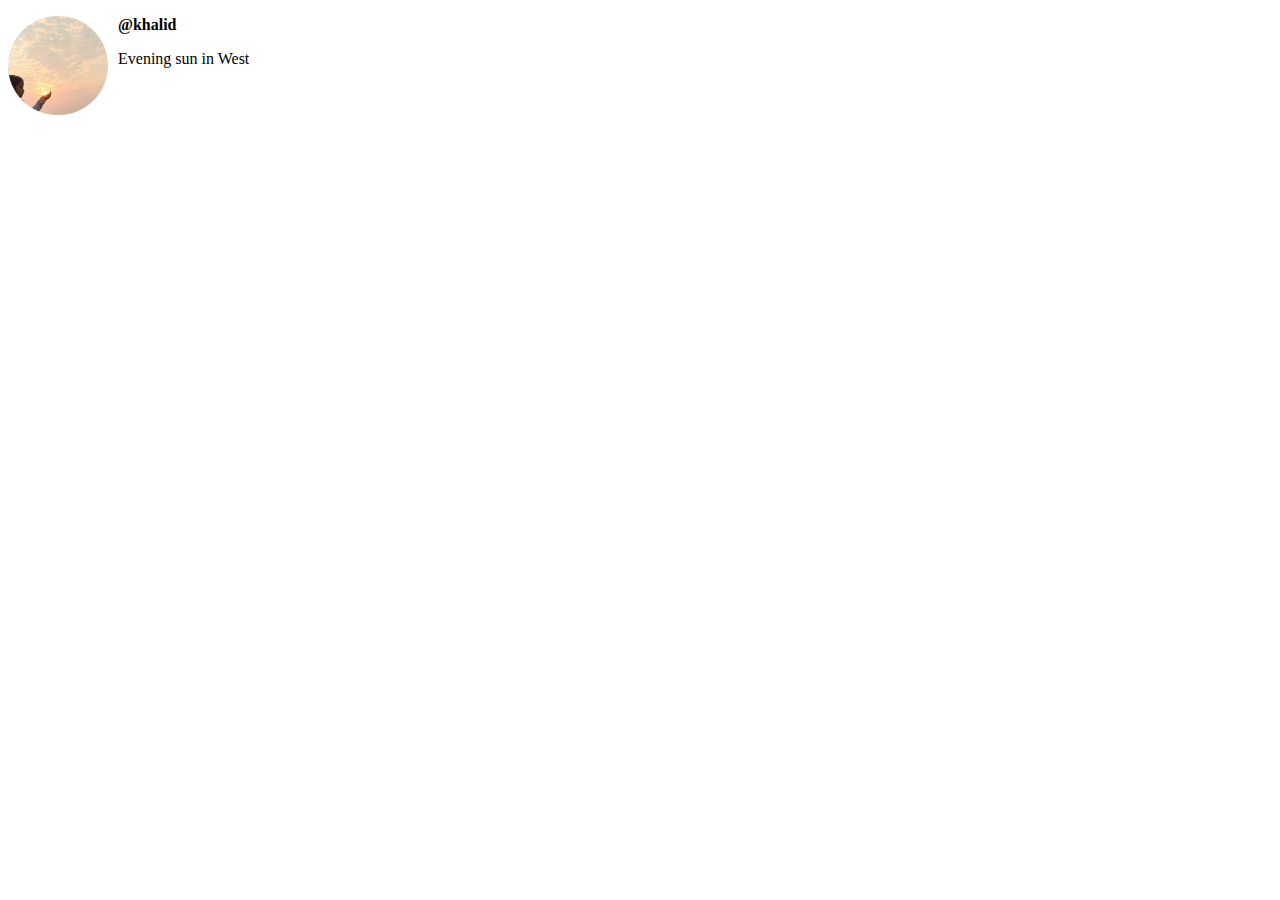
<file: index.html>
<!DOCTYPE html>
<html lang="en">
  <head>
    <title>My first webpage</title>
    <style>
      img {
        width: 100px;
        border-radius: 50px;
        float: left;
        margin-right: 10px;
      }

      .username {
        font-weight: bold;
      }
    </style>
  </head>
  <body>
    <img src="images/nameera.jpeg" alt="Evening girl" />
    <p class="username">@khalid</p>
    <p>Evening sun in West</p>
  </body>
</html>
</file>
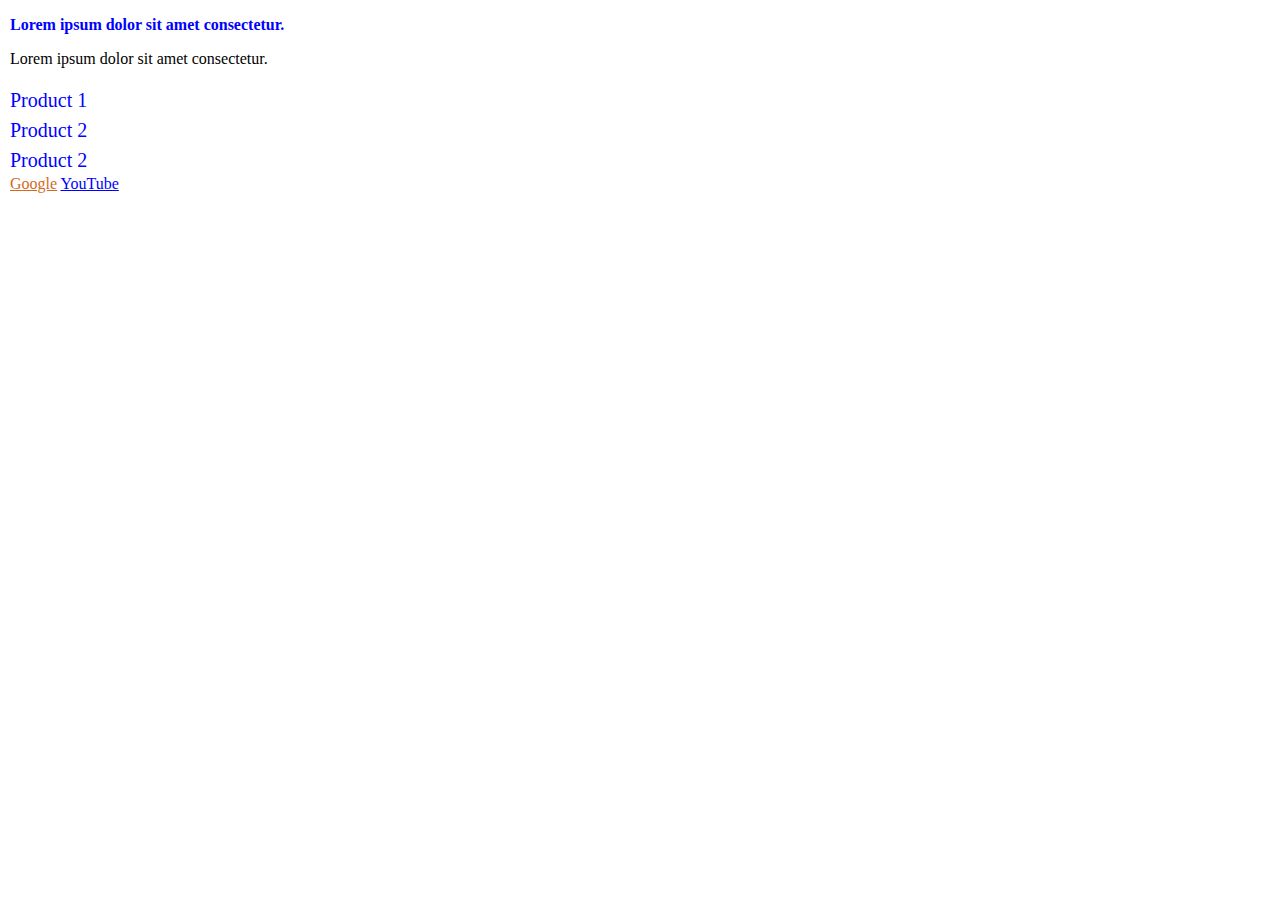
<file: basicCss/index.html>
<!DOCTYPE html>
<html lang="en">
  <head>
    <meta charset="UTF-8" />
    <meta name="viewport" content="width=device-width, initial-scale=1.0" />
    <title>Document</title>
    <link rel="stylesheet" href="/css/normalize.css" />
    <link rel="stylesheet" href="/css/style.css" />
    <style>
      p {
        color: black;
      }

      #first {
        color: blue;
        font-weight: bold;
      }
    </style>
  </head>
  <body>
    <p id="first">Lorem ipsum dolor sit amet consectetur.</p>
    <p>Lorem ipsum dolor sit amet consectetur.</p>
    <section id="products">
      <article class="product">Product 1</article>
      <article class="product">Product 2</article>
      <article class="product">Product 2</article>
    </section>
    <a href="https://google.com/" target="_blank">Google</a>
    <a href="https://youtube.com/" target="_blank">YouTube</a>
  </body>
</html>
</file>
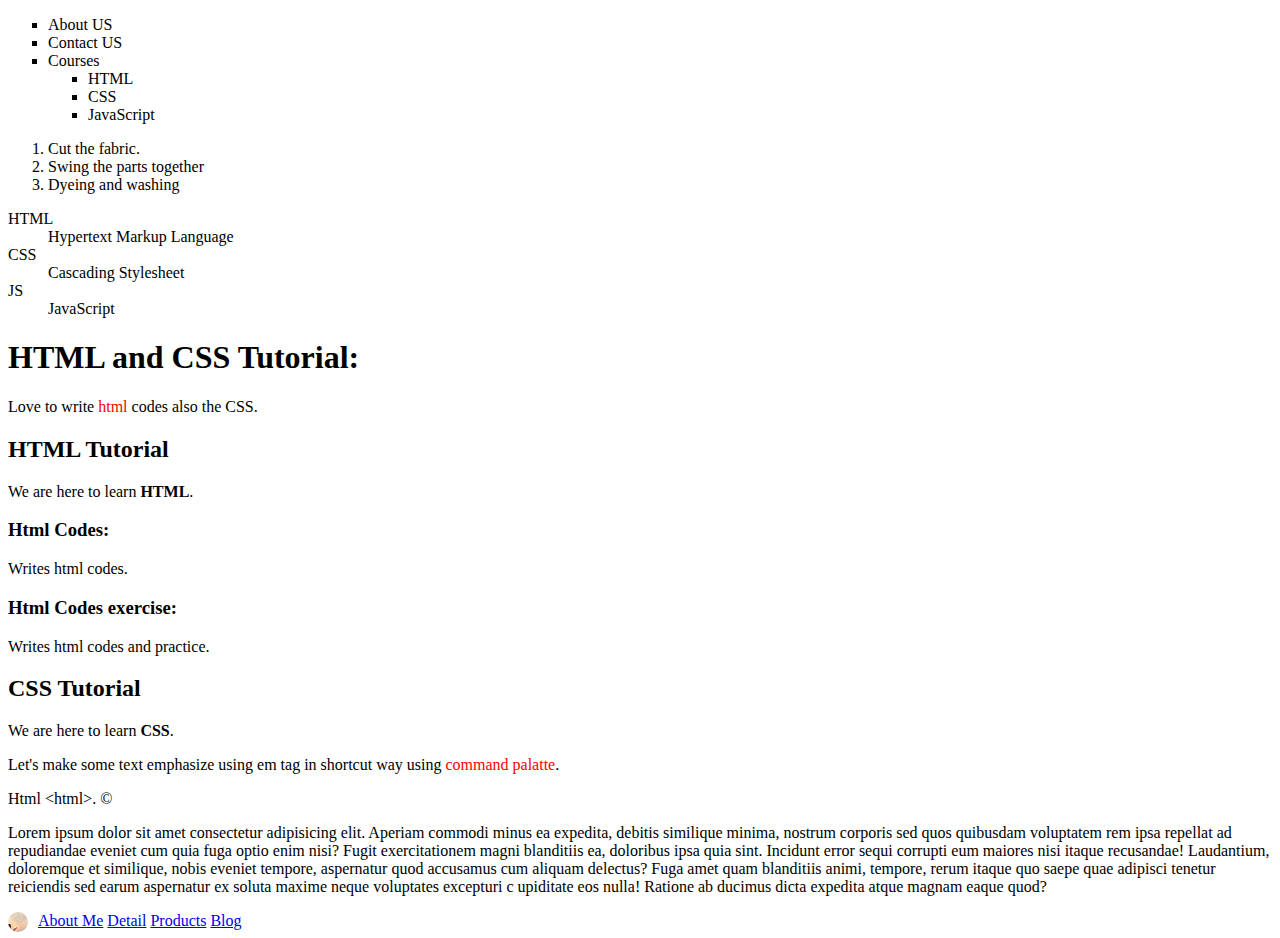
<file: basicHtml/index.html>
<!DOCTYPE html>
<html lang="en">
  <head>
    <meta charset="UTF-8" />
    <meta name="viewport" content="width=device-width, initial-scale=1.0" />
    <meta name="keywords" content="HTML, CSS" />
    <meta name="description" content="Best HTML document" />
    <title>HTML Document</title>
    <style>
      em {
        color: red;
        font-style: normal;
      }
      img {
        width: 20px;
        border-radius: 50px;
        float: left;
        margin-right: 10px;
      }
      ul {
        list-style-type: square;
      }
    </style>
  </head>
  <body>
    <ul>
      <li>About US</li>
      <li>Contact US</li>
      <li>
        Courses
        <ul>
          <li>HTML</li>
          <li>CSS</li>
          <li>JavaScript</li>
        </ul>
      </li>
    </ul>
    <ol>
      <li>Cut the fabric.</li>
      <li>Swing the parts together</li>
      <li>Dyeing and washing</li>
    </ol>
    <dl>
      <dt>HTML</dt>
      <dd>Hypertext Markup Language</dd>
      <dt>CSS</dt>
      <dd>Cascading Stylesheet</dd>
      <dt>JS</dt>
      <dd>JavaScript</dd>
    </dl>
    <h1>HTML and CSS Tutorial:</h1>
    <p>Love to write <em>html</em> codes also the CSS.</p>
    <h2>HTML Tutorial</h2>
    <p>We are here to learn <strong>HTML</strong>.</p>
    <h3>Html Codes:</h3>
    <p>Writes html codes.</p>
    <h3>Html Codes exercise:</h3>
    <p>Writes html codes and practice.</p>
    <h2>CSS Tutorial</h2>
    <p>We are here to learn <strong>CSS</strong>.</p>
    <p>
      Let's make some text emphasize using em tag in shortcut way using
      <em>command palatte</em>.
    </p>
    <p>Html &lt;html&gt;. &copy;</p>
    <p>
      Lorem ipsum dolor sit amet consectetur adipisicing elit. Aperiam commodi
      minus ea expedita, debitis similique minima, nostrum corporis sed quos
      quibusdam voluptatem rem ipsa repellat ad repudiandae eveniet
      cum&nbsp;quia fuga optio enim nisi? Fugit exercitationem magni blanditiis
      ea, doloribus ipsa quia sint. Incidunt error sequi corrupti eum maiores
      nisi itaque recusandae! Laudantium, doloremque et similique, nobis eveniet
      tempore, aspernatur quod accusamus cum aliquam delectus? Fuga amet quam
      blanditiis animi, tempore, rerum itaque quo saepe quae adipisci tenetur
      reiciendis sed earum aspernatur ex soluta maxime neque voluptates
      excepturi c upiditate eos nulla! Ratione ab ducimus dicta expedita atque
      magnam eaque quod?
    </p>
    <a href="/index.html">
      <img src="/images/nameera.jpeg" alt="Evening!" />
    </a>
    <a href="/company/about.html">About Me</a>
    <a href="/basicHtml/detail.html">Detail</a>
    <a href="/basicHtml/products.html">Products</a>
    <a href="/basicHtml/blog.html">Blog</a>
  </body>
</html>
</file>
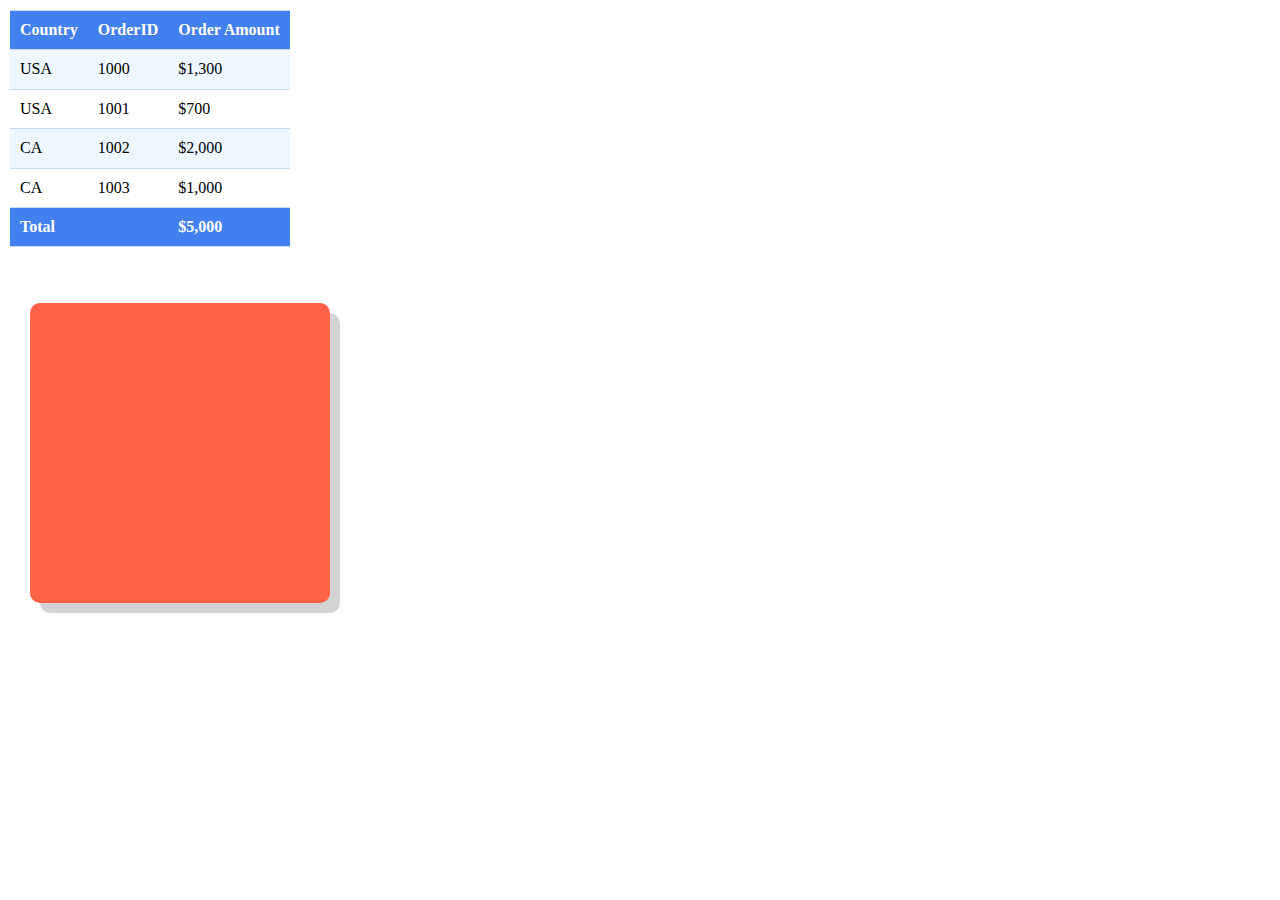
<file: basicCss/exercises.html>
<!DOCTYPE html>
<html lang="en">
  <head>
    <meta charset="UTF-8" />
    <meta name="viewport" content="width=device-width, initial-scale=1.0" />
    <title>Exercises</title>
    <link rel="stylesheet" href="/css/normalize.css" />
    <link rel="stylesheet" href="/css/exercises.css" />
  </head>
  <body>
    <table>
      <thead>
        <tr>
          <th>Country</th>
          <th>OrderID</th>
          <th>Order Amount</th>
        </tr>
      </thead>
      <tbody>
        <tr>
          <td>USA</td>
          <td>1000</td>
          <td>$1,300</td>
        </tr>
        <tr>
          <td>USA</td>
          <td>1001</td>
          <td>$700</td>
        </tr>
        <tr>
          <td>CA</td>
          <td>1002</td>
          <td>$2,000</td>
        </tr>
        <tr>
          <td>CA</td>
          <td>1003</td>
          <td>$1,000</td>
        </tr>
      </tbody>
      <tfoot>
        <tr>
          <th colspan="2">Total</th>
          <th>$5,000</th>
        </tr>
      </tfoot>
    </table>
    <br />
    <br />
    <br />
    <section>
      <article class="box"></article>
    </section>
  </body>
</html>
</file>
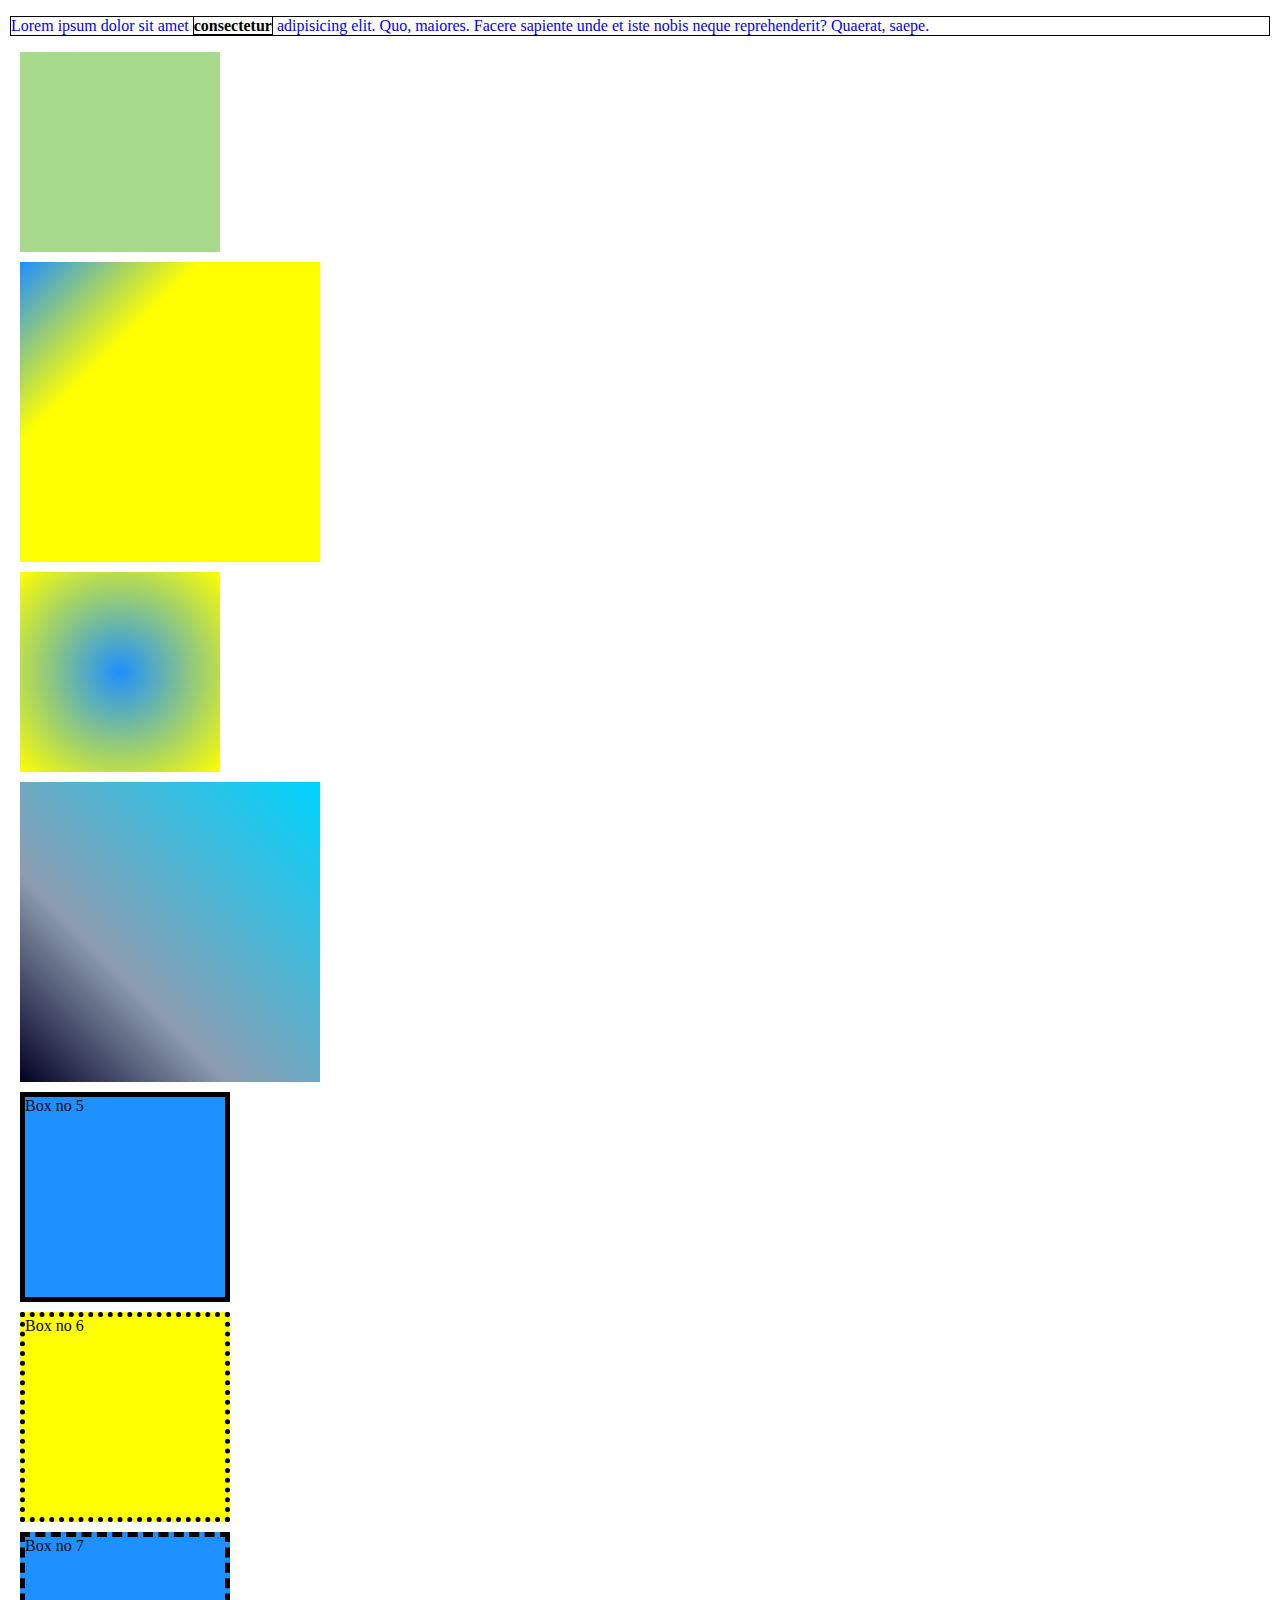
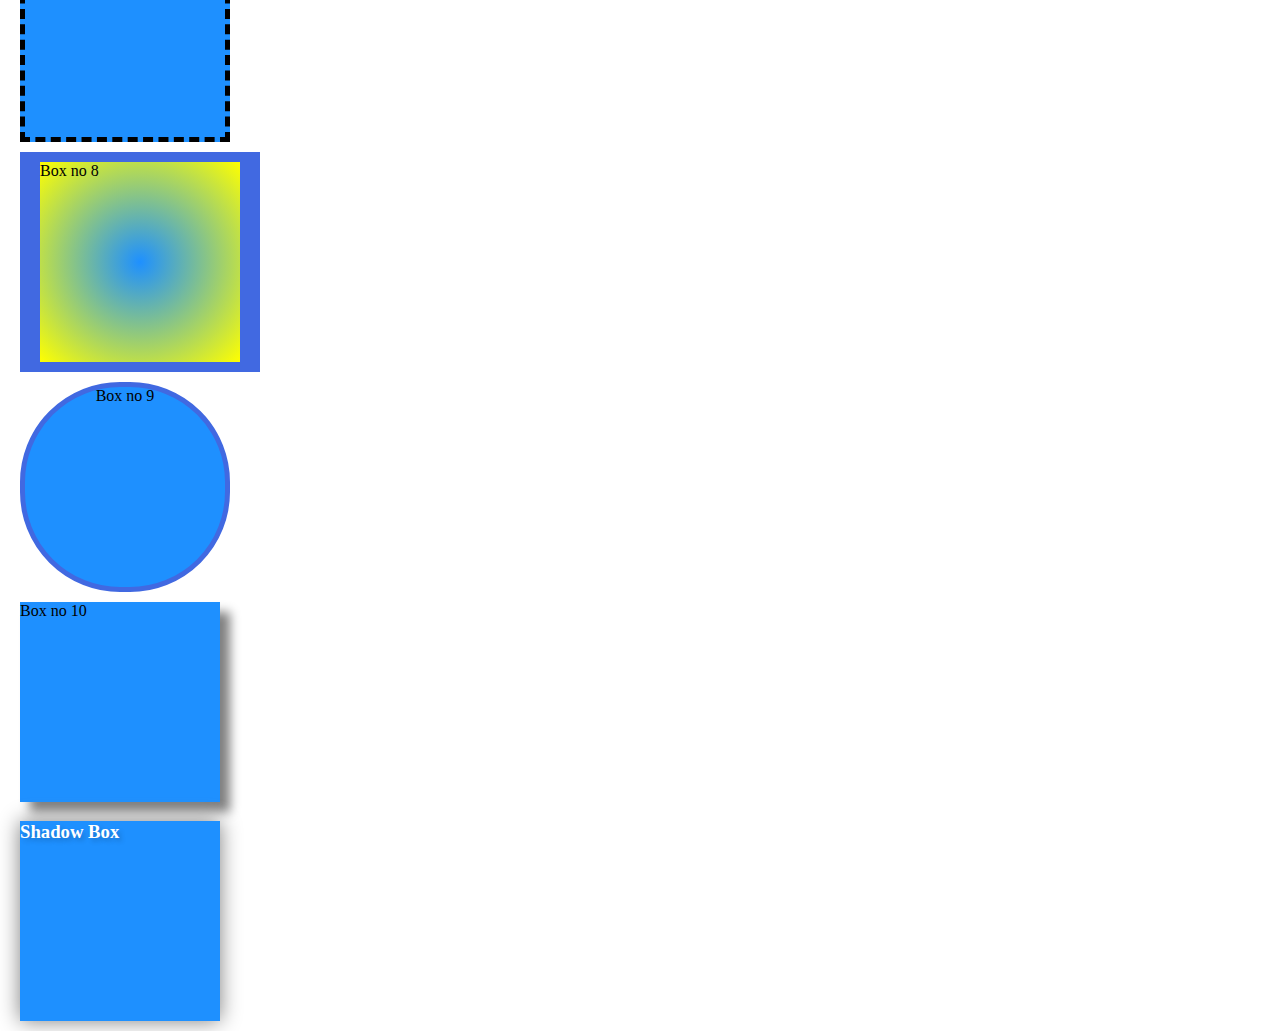
<file: basicCss/inheritance.html>
<!DOCTYPE html>
<html lang="en">
  <head>
    <meta charset="UTF-8" />
    <meta name="viewport" content="width=device-width, initial-scale=1.0" />
    <title>Inheritance</title>
    <link rel="stylesheet" href="/css/normalize.css" />
    <link rel="stylesheet" href="/css/inheritance.css" />
  </head>
  <body>
    <p>
      Lorem ipsum dolor sit amet <strong>consectetur</strong> adipisicing elit.
      Quo, maiores. Facere sapiente unde et iste nobis neque reprehenderit?
      Quaerat, saepe.
    </p>
    <section>
      <article class="box"></article>
      <article class="box"></article>
      <article class="box"></article>
      <article class="box"></article>
      <article class="box">Box no 5</article>
      <article class="box">Box no 6</article>
      <article class="box">Box no 7</article>
      <article class="box">Box no 8</article>
      <article class="box">Box no 9</article>
      <article class="box">Box no 10</article>
      <article class="box">
        <h3>Shadow Box</h3>
      </article>
    </section>
  </body>
</html>
</file>
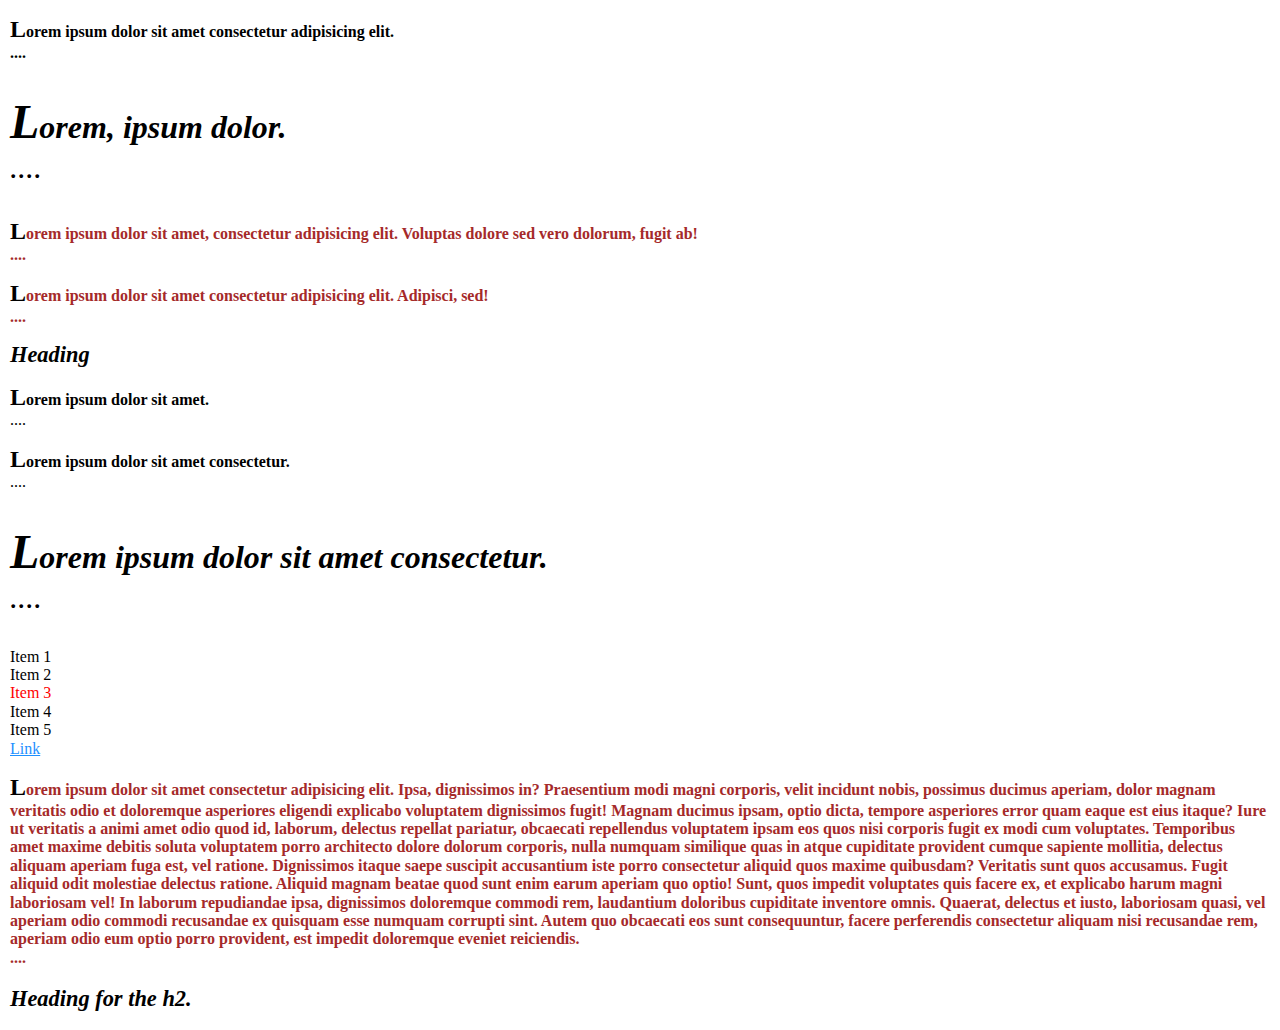
<file: basicCss/products.html>
<!DOCTYPE html>
<html lang="en">
  <head>
    <meta charset="UTF-8" />
    <meta name="viewport" content="width=device-width, initial-scale=1.0" />
    <title>Products</title>
    <link rel="stylesheet" href="/css/normalize.css" />
    <link rel="stylesheet" href="/css/products_style.css" />
  </head>
  <body>
    <section id="products">
      <p>Lorem ipsum dolor sit amet consectetur adipisicing elit.</p>
      <article>
        <p>Lorem, ipsum dolor.</p>
      </article>
    </section>
    <p>
      Lorem ipsum dolor sit amet, consectetur adipisicing elit. Voluptas dolore
      sed vero dolorum, fugit ab!
    </p>
    <p>
      Lorem ipsum dolor sit amet consectetur adipisicing elit. Adipisci, sed!
    </p>
    <article>
      <h1>Heading</h1>
      <p>Lorem ipsum dolor sit amet.</p>
      <p>Lorem ipsum dolor sit amet consectetur.</p>
      <p>Lorem ipsum dolor sit amet consectetur.</p>
    </article>
    <un>
      <li>Item 1</li>
      <li>Item 2</li>
      <li>Item 3</li>
      <li>Item 4</li>
      <li>Item 5</li>
    </un>
    <a href="#">Link</a>
    <p>
      Lorem ipsum dolor sit amet consectetur adipisicing elit. Ipsa, dignissimos
      in? Praesentium modi magni corporis, velit incidunt nobis, possimus
      ducimus aperiam, dolor magnam veritatis odio et doloremque asperiores
      eligendi explicabo voluptatem dignissimos fugit! Magnam ducimus ipsam,
      optio dicta, tempore asperiores error quam eaque est eius itaque? Iure ut
      veritatis a animi amet odio quod id, laborum, delectus repellat pariatur,
      obcaecati repellendus voluptatem ipsam eos quos nisi corporis fugit ex
      modi cum voluptates. Temporibus amet maxime debitis soluta voluptatem
      porro architecto dolore dolorum corporis, nulla numquam similique quas in
      atque cupiditate provident cumque sapiente mollitia, delectus aliquam
      aperiam fuga est, vel ratione. Dignissimos itaque saepe suscipit
      accusantium iste porro consectetur aliquid quos maxime quibusdam?
      Veritatis sunt quos accusamus. Fugit aliquid odit molestiae delectus
      ratione. Aliquid magnam beatae quod sunt enim earum aperiam quo optio!
      Sunt, quos impedit voluptates quis facere ex, et explicabo harum magni
      laboriosam vel! In laborum repudiandae ipsa, dignissimos doloremque
      commodi rem, laudantium doloribus cupiditate inventore omnis. Quaerat,
      delectus et iusto, laboriosam quasi, vel aperiam odio commodi recusandae
      ex quisquam esse numquam corrupti sint. Autem quo obcaecati eos sunt
      consequuntur, facere perferendis consectetur aliquam nisi recusandae rem,
      aperiam odio eum optio porro provident, est impedit doloremque eveniet
      reiciendis.
    </p>
    <article class="featured">
      <h2 id="product" class="highlight">Heading for the h2.</h2>
    </article>
  </body>
</html>
</file>
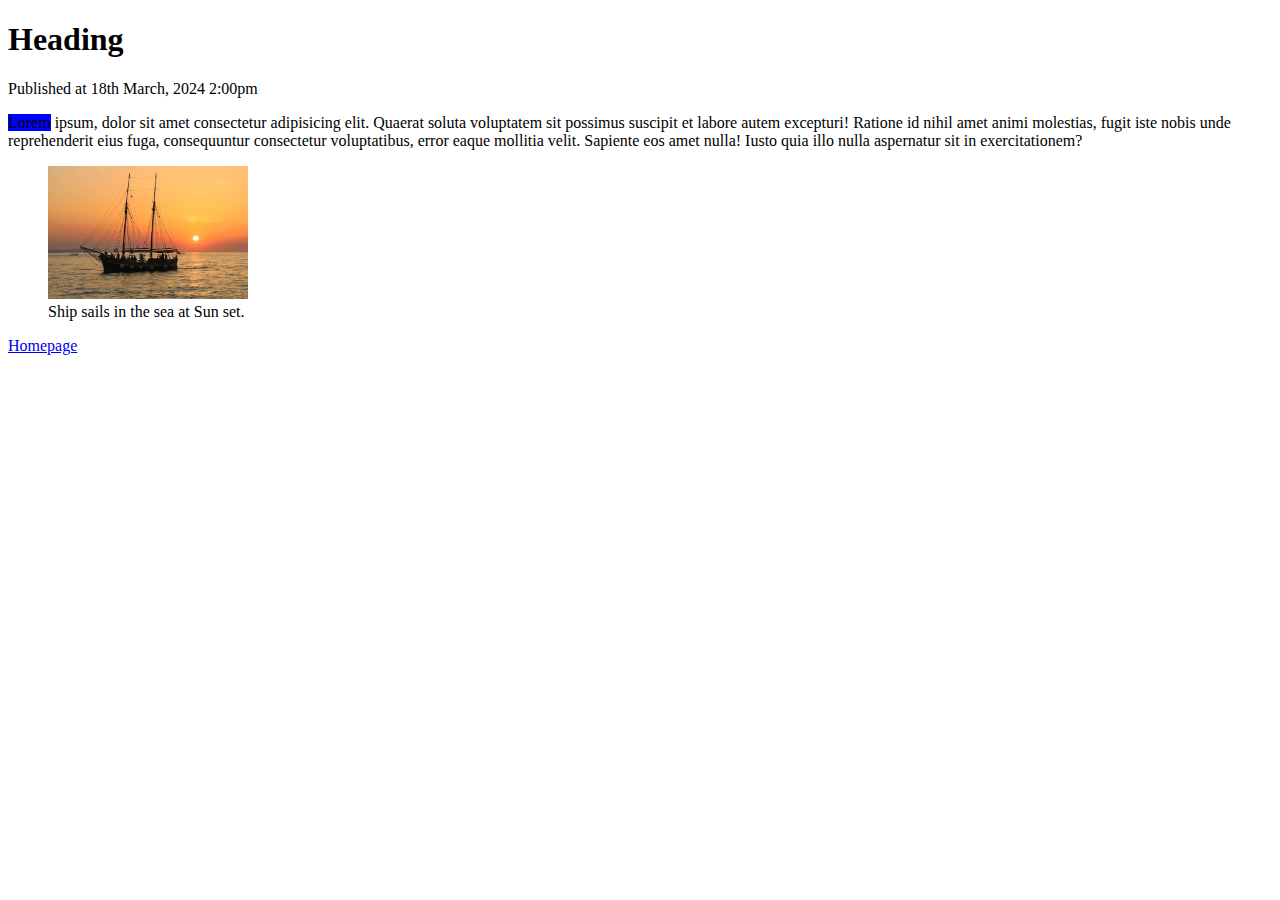
<file: basicHtml/blog.html>
<!DOCTYPE html>
<html lang="en">
  <head>
    <meta charset="UTF-8" />
    <meta name="viewport" content="width=device-width, initial-scale=1.0" />
    <title>Blog</title>
    <style>
      .images img {
        width: 200px;
      }

      .highlight {
        background-color: blue;
      }
    </style>
  </head>
  <body>
    <article class="article">
      <h1>Heading</h1>
      <p>
        Published at
        <time datetime="2024-03-18 14:00">18th March, 2024 2:00pm</time>
      </p>
      <p>
        <mark class="highlight">Lorem</mark> ipsum, dolor sit amet consectetur
        adipisicing elit. Quaerat soluta voluptatem sit possimus suscipit et
        labore autem excepturi! Ratione id nihil amet animi molestias, fugit
        iste nobis unde reprehenderit eius fuga, consequuntur consectetur
        voluptatibus, error eaque mollitia velit. Sapiente eos amet nulla! Iusto
        quia illo nulla aspernatur sit in exercitationem?
      </p>
      <figure class="images">
        <img src="/images/ship.jpg" alt="Ship sails in the sea." />
        <figcaption>Ship sails in the sea at Sun set.</figcaption>
      </figure>
    </article>
    <a href="/basicHtml/index.html">Homepage</a>
  </body>
</html>
</file>
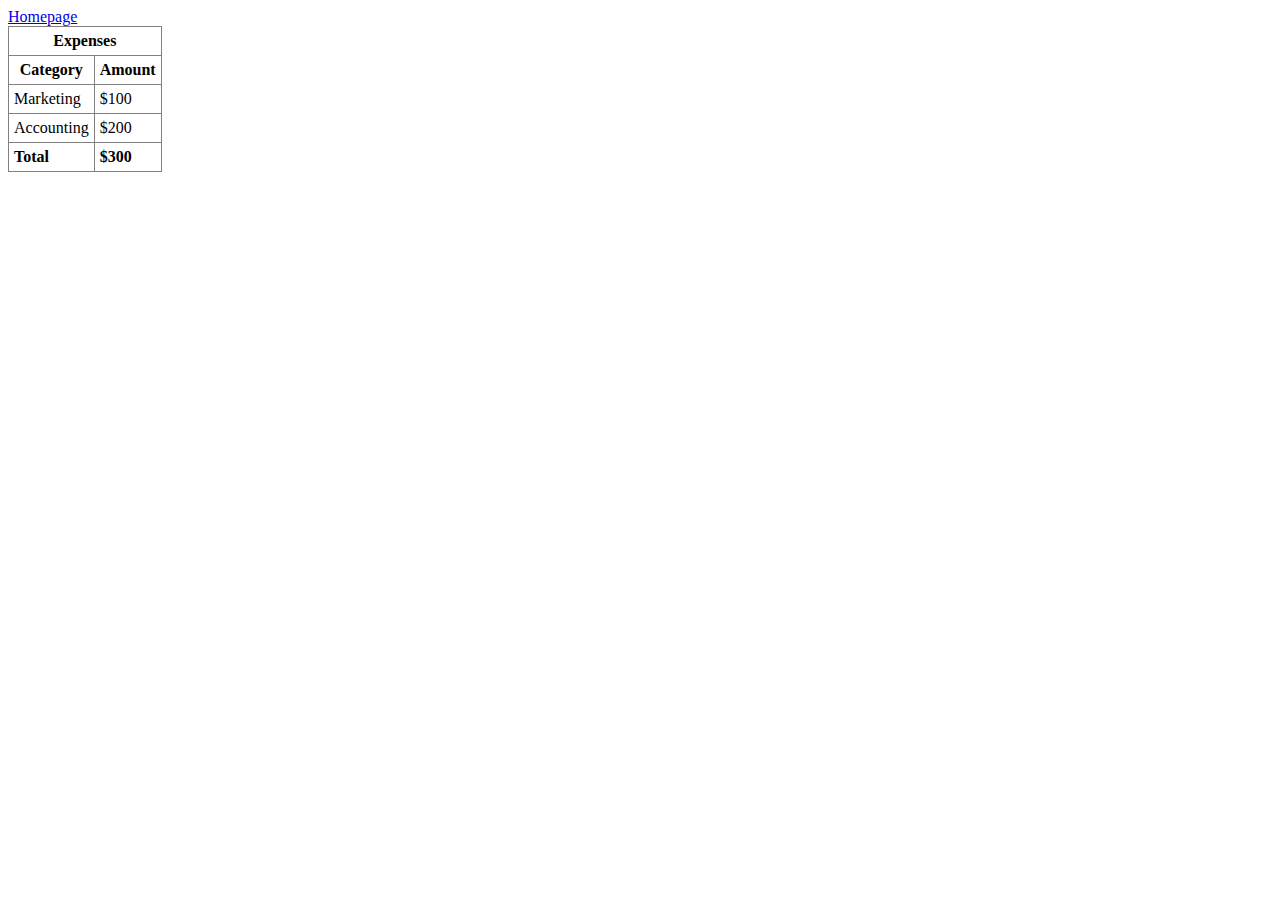
<file: basicHtml/detail.html>
<!DOCTYPE html>
<html lang="en">
  <head>
    <meta charset="UTF-8" />
    <meta name="viewport" content="width=device-width, initial-scale=1.0" />
    <title>Detail</title>
    <style>
      table,
      td,
      th {
        border: 1px solid grey;
        border-collapse: collapse;
        padding: 5px;
      }

      tfoot {
        text-align: left;
      }
    </style>
  </head>
  <body>
    <a href="/basicHtml/index.html">Homepage</a>
    <table>
      <thead>
        <tr>
          <th colspan="2">Expenses</th>
        </tr>
        <tr>
          <th>Category</th>
          <th>Amount</th>
        </tr>
      </thead>
      <tbody>
        <tr>
          <td>Marketing</td>
          <td>$100</td>
        </tr>
        <tr>
          <td>Accounting</td>
          <td>$200</td>
        </tr>
      </tbody>
      <tfoot>
        <tr>
          <th>Total</th>
          <th>$300</th>
        </tr>
      </tfoot>
    </table>
  </body>
</html>
</file>
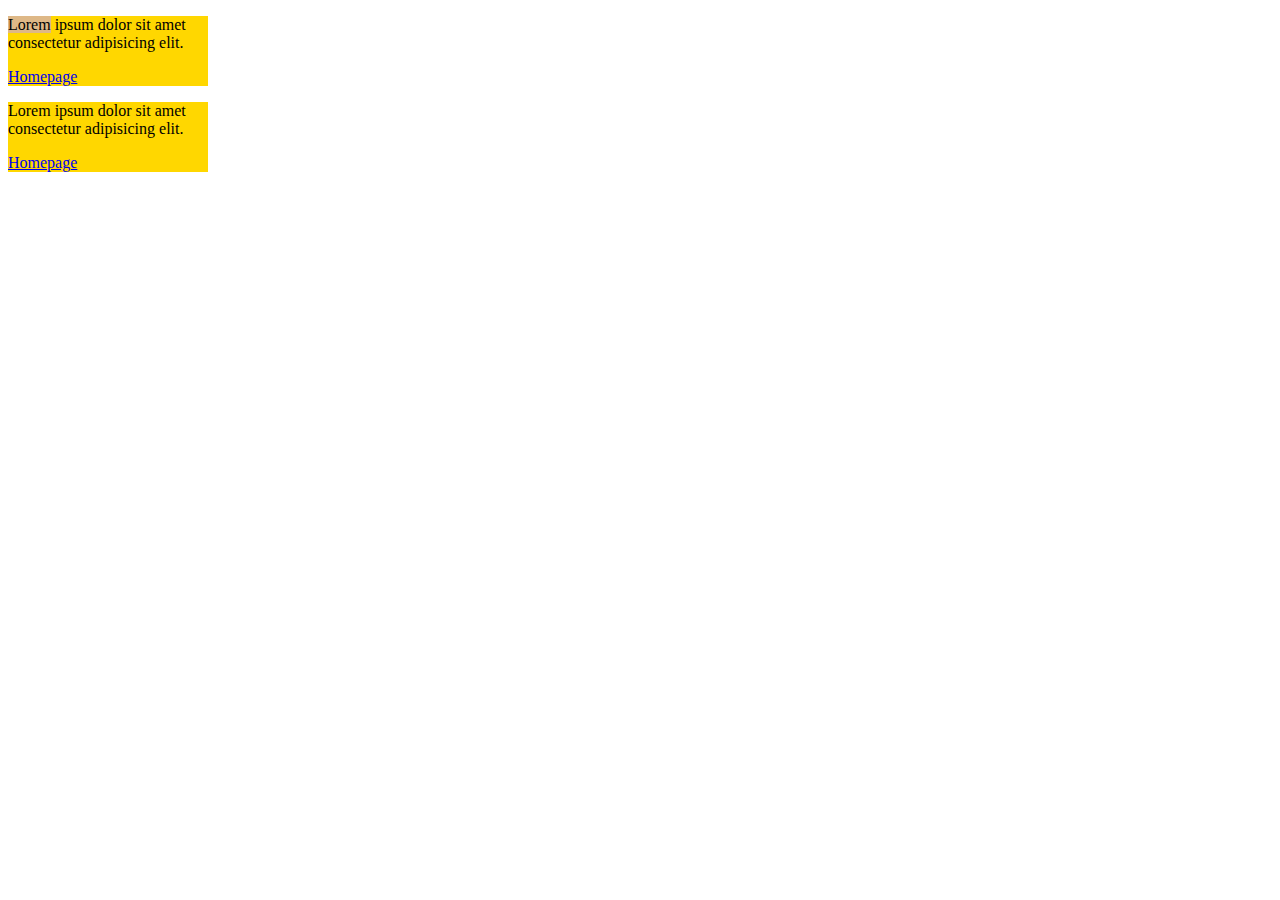
<file: basicHtml/products.html>
<!DOCTYPE html>
<html lang="en">
  <head>
    <meta charset="UTF-8" />
    <meta name="viewport" content="width=device-width, initial-scale=1.0" />
    <title>Article</title>
    <style>
      .product {
        background-color: gold;
        width: 200px;
      }

      .highlight {
        background-color: burlywood;
      }
    </style>
  </head>
  <body>
    <div class="product">
      <p>
        <span class="highlight">Lorem</span> ipsum dolor sit amet consectetur
        adipisicing elit.
      </p>
      <a href="/basicHtml/index.html">Homepage</a>
    </div>
    <div class="product">
      <p>Lorem ipsum dolor sit amet consectetur adipisicing elit.</p>
      <a href="/basicHtml/index.html">Homepage</a>
    </div>
  </body>
</html>
</file>
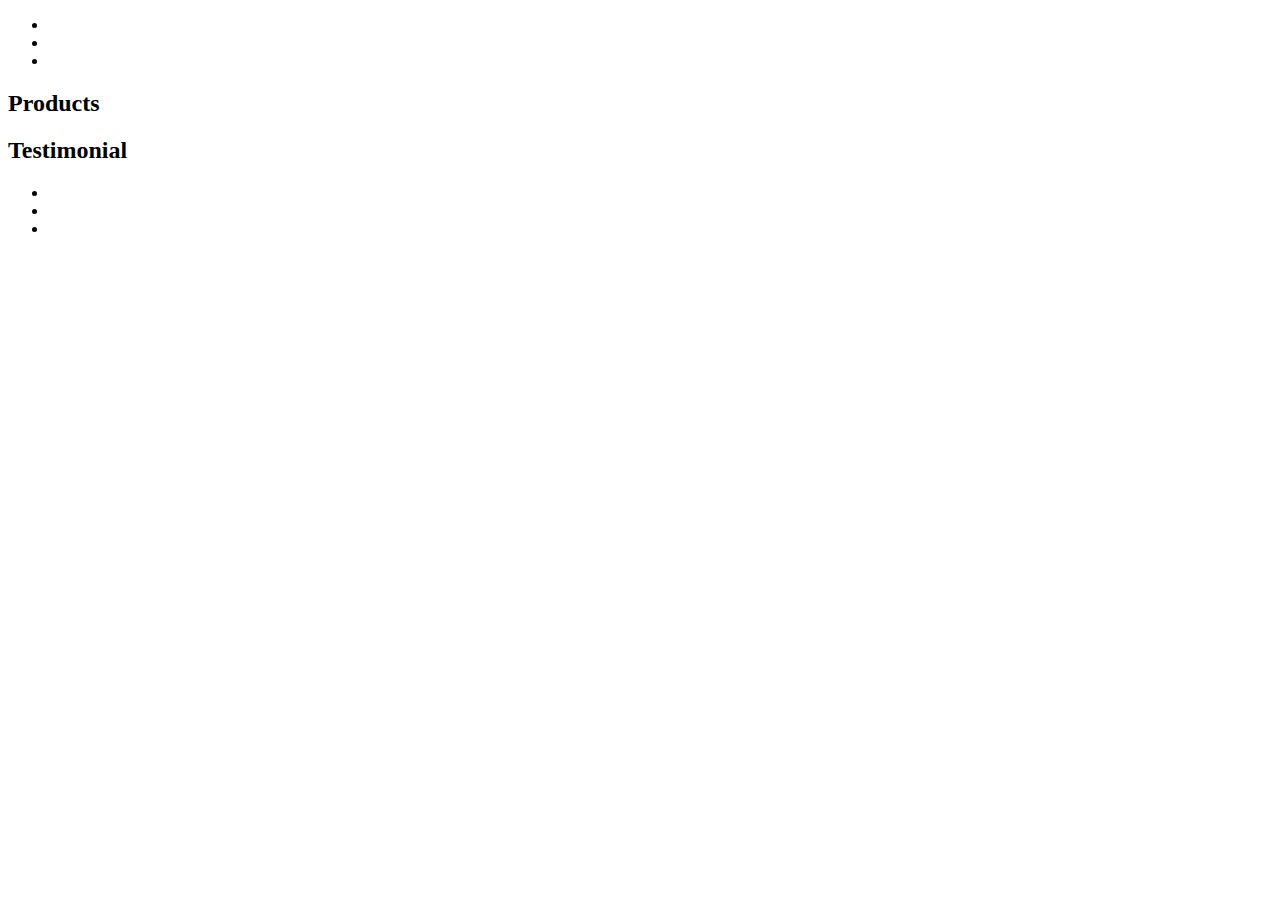
<file: basicHtml/structure.html>
<!DOCTYPE html>
<html lang="en">
  <head>
    <meta charset="UTF-8" />
    <meta name="viewport" content="width=device-width, initial-scale=1.0" />
    <title>Document</title>
  </head>
  <body>
    <header>
      <nav>
        <ul>
          <li></li>
          <li></li>
          <li></li>
        </ul>
      </nav>
    </header>
    <main>
      <section>
        <h2>Products</h2>
        <article></article>
        <article></article>
        <article></article>
        <article></article>
      </section>
      <section>
        <h2>Testimonial</h2>
        <article>
          <section></section>
          <section></section>
          <section></section>
        </article>
        <article></article>
        <article></article>
      </section>
    </main>
    <aside></aside>
    <footer>
      <nav>
        <ul>
          <li></li>
          <li></li>
          <li></li>
        </ul>
      </nav>
    </footer>
  </body>
</html>
</file>
<file: css/style.css>
body {
  margin: 10px;
}

p {
  color: blueviolet;
}

#products {
  color: blue;
}

.product {
  font-size: 20px;
  line-height: 30px;
}

a[target] {
  color:chocolate;
}

a[href*="youtube"] {
  color: blue;
}
</file>
<file: css/exercises.css>
body {
  margin: 10px;
}

/* table{
  width: 20%;
  border: 1px none #c4dcf3;
  border-collapse: collapse;
}

th, td {
  padding: 7px;
  text-align: left;
  border-bottom: 1px none #ddd;
}

th {
  background-color: #427fef;
  color: white;
}

tr:nth-child(odd) {
  background-color: #eef7ff;
} */

table, td, th {
  /* I've set all the borders using the border property
  and then removed the left and right border. Alternatively,
  we could set border-top and border-bottom properties but 
  that would result in the repetition of the color. If we
  want to change the border color, we have to change it in
  two places. */
  border: 1px solid #c4dcf3;
  border-left: 0;
  border-right: 0;
  border-collapse: collapse;
}

td, th {
  padding: 10px;
}

th {
  background-color: #427fef;
  color: white;
}

tr:nth-child(odd) {
  background-color: #eef7ff;
}

tfoot {
  text-align: left;
}

.box {
  width: 300px;
  height: 300px;
  background: tomato;
  margin-left: 20px;
  border-radius: 10px;
  box-shadow: 10px 10px lightgrey;
}
</file>
<file: css/inheritance.css>
body {
  margin: 10px;
}

p {
  color: blue;
  border: 1px solid black
}

strong {
  color: initial;
  border: inherit;
}

.box {
  width: 200px;
  height: 200px;
  background-color: hsl(100deg 71% 42% / 51%);
  margin: 10px;
}

.box:nth-child(2) {
  width: 300px;
  height: 300px;
  background-image: linear-gradient(to bottom right, dodgerblue, yellow 30%);
  margin: 10px;
}

.box:nth-child(3) {
  width: 200px;
  height: 200px;
  background-image: radial-gradient(dodgerblue, yellow);
  margin: 10px;
}
.box:nth-child(4) {
  width: 300px;
  height: 300px;
  margin: 10px;
  background: rgb(2,0,36);
  background: linear-gradient(45deg, rgba(2,0,36,1) 0%, rgba(62,88,122,0.5900735294117647) 35%, rgba(0,212,255,1) 100%);
}

.box:nth-child(5) {
  width: 200px;
  height: 200px;
  background: dodgerblue;
  margin: 10px;
  border: 5px solid black;
}

.box:nth-child(6) {
  width: 200px;
  height: 200px;
  background: yellow;
  margin: 10px;
  border: 5px dotted black;
}

.box:nth-child(7) {
  width: 200px;
  height: 200px;
  background: dodgerblue;
  margin: 10px;
  border: 5px dashed black;
}

.box:nth-child(8) {
  width: 200px;
  height: 200px;
  background-image: radial-gradient(dodgerblue, yellow);
  margin: 10px;
  border: 5px solid royalblue;
  border-width: 10px 20px;
}

.box:nth-child(9) {
  width: 200px;
  height: 200px;
  background: dodgerblue;
  margin: 10px;
  border: 5px solid royalblue;
  border-radius: 100px;
  text-align: center;
}

.box:nth-child(10) {
  width: 200px;
  height: 200px;
  background: dodgerblue;
  margin: 10px;
  box-shadow: 10px 10px 10px grey;
}

.box:nth-child(11) {
  width: 200px;
  height: 200px;
  background: dodgerblue;
  margin: 10px;
  box-shadow: 0 0 20px grey;
}

h3 {
  color: white;
  text-shadow: 3px 3px 5px rgba(0, 0, 0, 0.2);
}
</file>
<file: css/products_style.css>
body {
  margin: 10px;
}
#products > p {
  font-weight: bold;
}

#products ~ p {
  font-weight: bold;
  color: brown;
}

article :first-child {
  font-size: 140%;
  font-style: italic;
}

article p:last-of-type {
  font-size: 200%;
  font-style: oblique;
}

un li:nth-child(3n) {
  color: red;
}

a:visited, a:link {
  color: dodgerblue;
}

a:hover, a:focus {
  color: pink;
}

p::first-letter {
  font-size: 150%;
  color: black;
  font-weight: bold;
}

p::first-line {
  font-weight: bold;
}

::selection {
  background-color: pink;
}

p::after {
  content: "....";
  display: block;
}

h2 {
  color: blue;
}

.highlight {
  color: blueviolet;
}

#product {
  color: pink;
}

.featured #product {
  color: black;
}
</file>
